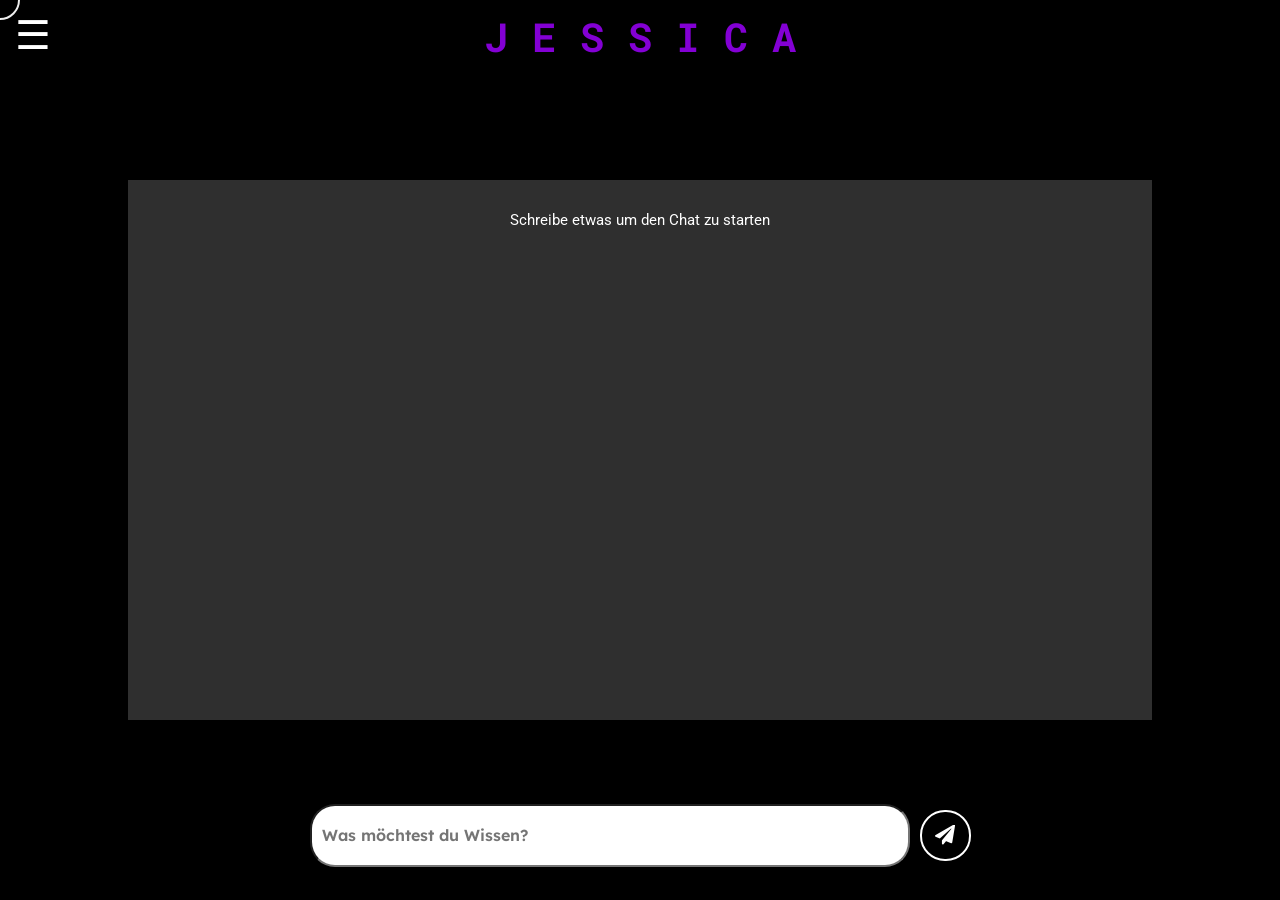
<file: chat.html>
<!DOCTYPE html>
<html lang="en">

<head>
    <meta charset="UTF-8">
    <meta http-equiv="X-UA-Compatible" content="IE=edge">
    <meta name="viewport" content="width=device-width, initial-scale=1.0">
    <title>Jessica</title>

    <link rel="stylesheet" href="chat.css">
    <link rel="stylesheet" href="https://cdnjs.cloudflare.com/ajax/libs/font-awesome/5.15.3/css/all.min.css">

</head>

<body>
    
    <section class="main">
    <h1>J E S S I C A</h1>
    
        <span class="navspan" onclick="openMenu()">&#9776;</span>
    <div id="nav" class="nav">
      <a href="javascript:void(0)" class="closebtn" onclick="closeMenu()">&times;</a>
      <a href="index.html">Voice Assistant</a>
      <a href="chat.html" class="active">Chat Assistant</a>
    </div>  
    

    <div class="ndiv" id="ndiv">
        <p style="color: white; text-align: center; font-family: roboto; margin-bottom: 15px; margin-top: 10px; font-size: 15px; background-color: transparent;">Schreibe etwas um den Chat zu starten</p>
    </div>
    
        <div class="input" type="text" id="inputDiv">
            <input placeholder="Was möchtest du Wissen?" onfocus="this.placeholder = ''" onblur="this.placeholder = 'Was möchtest du wissen?'">
            <button class="send" id="button"><i class="fas fa-paper-plane"></i>
            </button>
        </div>

        
    </section>
<div class="cursor"></div>

    <script src="app2.js"></script>
</body>

</html>
</file>
<file: chat.css>
@import url("https://fonts.googleapis.com/css2?family=Roboto+Mono:wght@100;200;300;400;500;600;700&display=swap");
@import url('https://fonts.googleapis.com/css2?family=Roboto:ital,wght@0,100;0,300;0,400;0,500;0,700;0,900;1,100;1,300;1,400;1,500;1,700;1,900&display=swap');
@import url('https://fonts.googleapis.com/css2?family=Lexend:wght@100..900&display=swap');

@font-face {
  font-family: lexend;
  src: url(Font/Lexend-SemiBold.ttf);
}

* {
  margin: 0;
  padding: 0;
  box-sizing: border-box;
  font-family: "Roboto Mono", monospace;
  overflow-y: hidden;
  user-select: none;
}

*:hover {
  cursor: url("cusor.png"), auto;
}

body{
  background-color: rgb(0,0,0);
  cursor: url("cusor.png"), auto;
}

.main {
  cursor: url("cusor.png"), auto;
  height: 100vh;
  position: fixed;
  width: 100%;
  background: rgb(0, 0, 0);
  display: flex;
  flex-direction: column;
  align-items: center;
  justify-content: center;
  text-align: center;
}


.header{
  background-color: rgb(0,0,0);
  width: 100%;
  text-align: center;
  top: 0;
  position: absolute;
  justify-content: center;
  display: flex;
  background-color: transparent;
}

/*
.header a {
  text-decoration: none;
  color: white;
  font-family: lexend;
  font-size: 0.9em;
  margin: 10px;
  background-color: transparent;
  text-align: right;
}


a .active{
  text-decoration: none;
  color:  #8300d4;
  font-family: lexend;
  font-size: 1.5em;
  margin: 10px;
  text-align: center;
}
*/

h1 {
  color: #8300d4;
  text-align: center;
  margin-bottom: 10px;
  width: 100%;
  font-size: 40px;
  top: 0;
  margin-top: 10px;
  position: absolute;
  display: flex;
  margin: 0, auto;
  justify-content: center;
}


.main .input {
  display: flex;
  flex-direction: row;
  justify-content: center;
  align-items: center;
  text-align: center;
  width: 100%;
  height: 10%;
  background: transparent;
  bottom: 0;
  position: absolute;
  margin-bottom: 20px;
}

input {
    width: 600px;
    height: 70%;
    font-family: lexend;
    color: black;
    font-size: 100%;
    border-radius: 25px;
    padding: 10px;
}

.main .input .send {
    background: transparent;
    flex-direction: column;
    padding: 10px;
    margin: 0;
    display: flex;
    justify-content: center;
    align-items: center;
    font-size: 15px;
    text-align: center;
    width: 51px;
    height: 51px;
    margin-left: 10px;
    border-radius: 25px;
    background: transparent;
    background-color: transparent;
    border: 2px solid #ffffff;
  }

 
  
  .main .input .send i {
    font-size: 20px;
    color: rgb(255, 255, 255);
    justify-content: center;
    display: flex;
    margin: 0, auto;
  }



.type {
  text-align: center;
  color:#ffffff00;
  font-weight: 750;
  background:
    linear-gradient(-90deg,#ffffff 5px,#ffffff00 0) 10px 0,
    linear-gradient(#ffffff 0 0) 0 0;
  background-size:calc(var(--n)*1ch) 200%;
  -webkit-background-clip:padding-box,text;
  background-clip:padding-box,text;
  background-repeat:no-repeat;
  animation: 
   b .7s infinite steps(1),   
   t calc(var(--n)*.3s) steps(var(--n)) forwards;
}

@keyframes t{
  from {background-size:0 200%}
}
@keyframes b{
  50% {background-position:0 -100%,0 0}
}


/*
.in{
  margin-top: 80px;
  font-family: "Lexend", sans-serif;
  text-align: center;
}

#input {
  font-family: "Lexend", sans-serif;
  margin-top: 10px;
  color: white;
  text-align: center;
  font-size: large;
}

.out{
  margin-top: 40px;
  font-family: "Lexend", sans-serif;
  text-align: center;
}

#output {
  font-family: "Lexend", sans-serif;
  margin-top: 10px;
  color: white;
  text-align: center;
  font-size: large;
}

*/





/* NAV */

.nav {
  height: 100%;
  display: block;
  margin: auto;
  width: 0;
  position: absolute;
  z-index: 1;
  justify-content: center;
  top: 0;
  left: 0;
  background-color: #4a4a4a;
  opacity: 0.9;
  overflow-x: hidden;
  transition: 0.5s;
  padding-top: 60px;
  text-align: center;
  font-family: ABB;
}

.nav a {
  padding: 10px 10%;
  font-family: lexend;
  text-decoration: none;
  font-size: 25px;
  color: #a3a3a3;
  display: flex;
  margin: auto;
  justify-content: center;
  transition: 0.3s;
  text-align: center;

}

.nav a:hover{
  color: rgb(191, 103, 103);
}

.nav .closebtn {
  position: absolute;
  top: 0;
  right: 25px;
  font-size: 45px;
  margin-left: 50px;
}

.nav .active{
  color: rgb(255, 255, 255);
}

.nav:active{
  color:  rgb(191, 103, 103);
}

.navspan {
  display: block;
  position: absolute;
  color: white;
  top: 0;
  margin-top: 7px;
  left: 15px;
  font-size: 2.5rem;
}



@media screen and (min-width: 1000px){
  .cursor {
    position: fixed;
    width: 40px;
    height: 40px;
    border-radius: 50%;
    border: 2px solid #eee;
    left: 0;
    transform: translate(-50%, -50%);
    pointer-events: none;
    transition: width 1000ms, height 1000ms;
  }
  
  .cursor.large {
    height: 70px;
    width: 70px;
  }
}

@media screen and (max-width: 999px){
  *{
    cursor: auto;
  }
  main{
    cursor: auto;
  }
  body{
    cursor: auto;
  }
  *:hover{
    cursor: pointer;
  }
}



@media screen and (max-width: 440px) {
  h1{
    font-size: 35px;
    margin-top: 13px;
  }
}

@media screen and (max-width: 400px) {
  h1{
    font-size: 30px;
    margin-top: 15px;
  }
  .navspan{
    font-size: 1.75rem;
    margin-top: 15px;
  }
}

@media screen and (max-width: 700px) {
 input{
  width: 500px;
 }
}

@media screen and (max-width: 590px) {
  input{
   width: 400px;
  }
 }

 @media screen and (max-width: 480px) {
  input{
   width: 350px;
  }
 }

 @media screen and (max-width: 430px) {
  input{
   width: 350px;
  }
  .main .input .send{
    margin: 0;
    overflow: hidden;
  }
 }


 .ndiv {
  width: 80%;
  height: 60%;
  color: white;
  font-family: lexend;
  font-size: 20px;
  background-color: rgb(47, 47, 47);
  display: block;
  overflow-y: auto;
  
 }

 p{
  display: flex;
  justify-content: center;
  margin: 0, auto;
  align-items: center;
  color:white;
  font-family: lexend;
  height: 60px;
  font-size: 15px;
  background-color: #484848;
  
 }

 .resp{
  display: flex;
  justify-content: center;
  margin: 0, auto;
  align-items: center;
  color:white;
  font-family: lexend;
  height: 60px;
  font-size: 15px;
  background-color: #747474;
 }



@media screen and (max-width: 750px) {
  .ndiv{
    width: 100%;
    height: 65%;
  }
}
</file>
